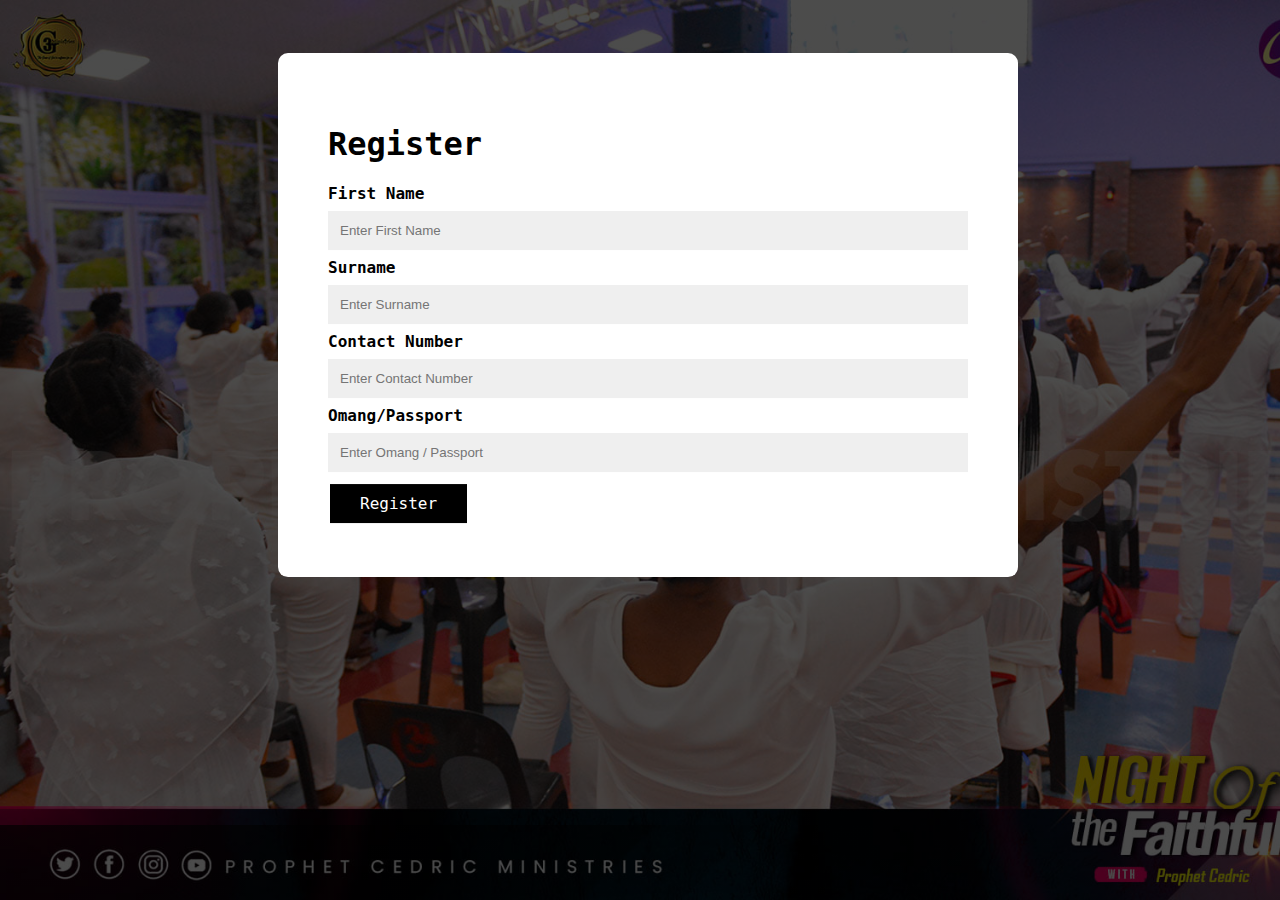
<file: index.html>
﻿<!DOCTYPE html>

<html lang="en" xmlns="http://www.w3.org/1999/xhtml">
<head>
    <meta charset="utf-8" />
    <title>3G Ministries Service Registration</title>
    <link rel = "stylesheet" href = "style.css">
</head>

<body>

    <form action="Thank_you.html">
		<h1>Register</h1>
			<label for="firstname"><b>First Name</b></label>
			<input type="text" placeholder = "Enter First Name" name="firstname" required>
			<label for="surname"><b>Surname</b></label>
			<input type="text" placeholder = "Enter Surname" name="surname" required>
			<label for="contact"><b>Contact Number</b></label>
			<input type="number" placeholder = "Enter Contact Number" name="contact" required>
			<label for="id"><b>Omang/Passport</b></label>
			<input type="number" placeholder = "Enter Omang / Passport" name="id" required>

		<button class="registerbtn">Register</button>
	</form>

</body>
   
</style>
</html>
</file>
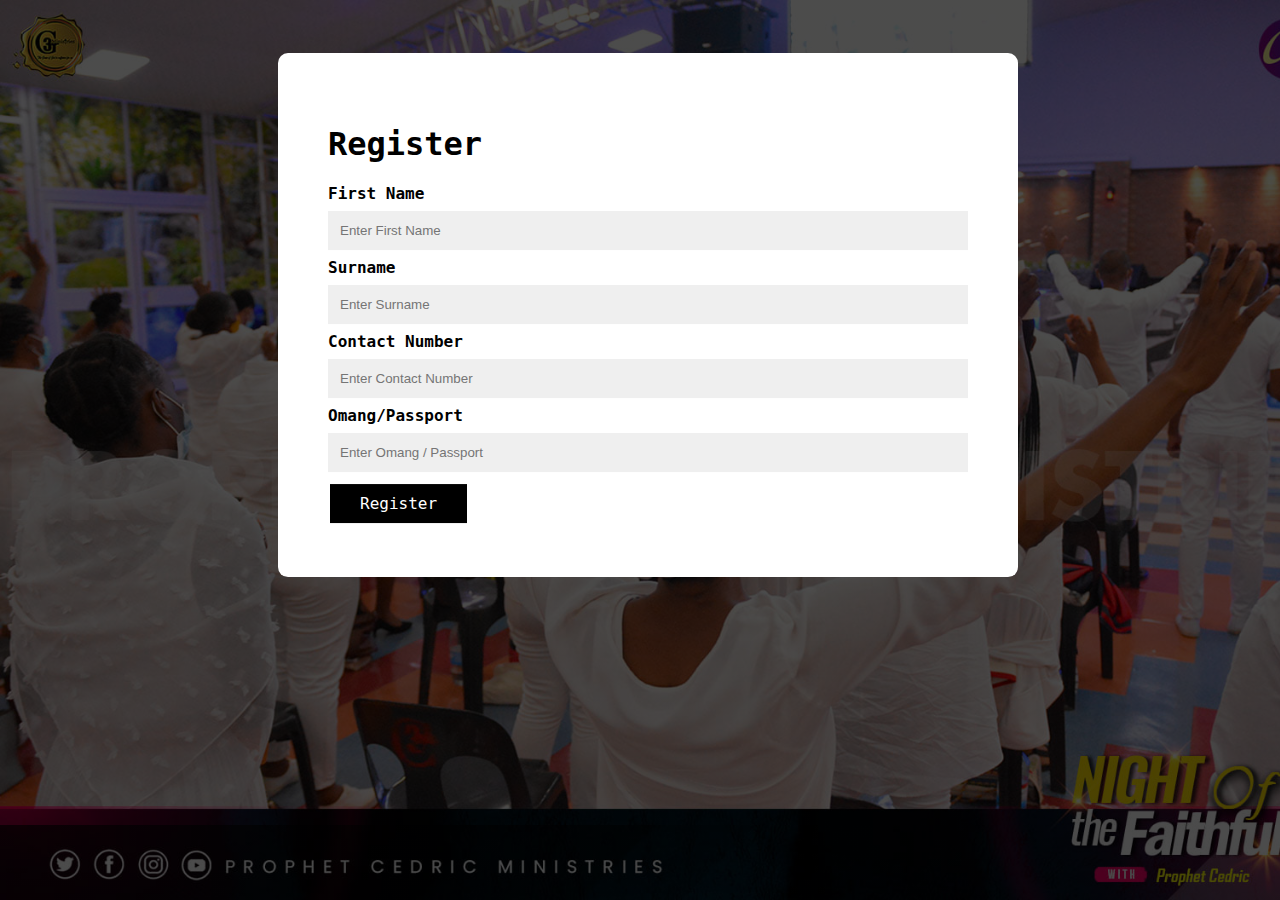
<file: Form.html>
﻿<!DOCTYPE html>

<html lang="en" xmlns="http://www.w3.org/1999/xhtml">
<head>
    <meta charset="utf-8" />
    <title>3G Ministries Service Registration</title>
    <link rel = "stylesheet" href = "style.css">
</head>

<body>

    <form action="Thank_you.html">
		<h1>Register</h1>
			<label for="firstname"><b>First Name</b></label>
			<input type="text" placeholder = "Enter First Name" name="firstname" required>
			<label for="surname"><b>Surname</b></label>
			<input type="text" placeholder = "Enter Surname" name="surname" required>
			<label for="contact"><b>Contact Number</b></label>
			<input type="number" placeholder = "Enter Contact Number" name="contact" required>
			<label for="id"><b>Omang/Passport</b></label>
			<input type="number" placeholder = "Enter Omang / Passport" name="id" required>

		<button class="registerbtn">Register</button>
	</form>

</body>
   
</style>
</html>
</file>
<file: style.css>
body {
      background: linear-gradient(
          rgba(0, 0, 0, 0.7), 
          rgba(0, 0, 0, 0.7)
        ), url('images/3.jpg');
      background-repeat: no-repeat;
      background-attachment: fixed;
      background-size: cover;

	  font-family: Monaco, Monospace;
}
form {
  background: white;
  position: absolute;
  border-radius: 10px;
  margin-top: 24%;
  margin-left: 50%;
  width: 50%;
  transform: translate(-50%, -50%);
  padding:50px;
  
}
input[type=text], input[type=number] {
  background: #EFEFEF;
  width: 100%;
  padding: 12px;
  margin: 8px 0;
  display: inline-block;
  border: none;
  box-sizing: border-box;
}
input[type=text]:focus, input[type=number]:focus {
  background: #D6D6D6;
  outline: none;
}

.registerbtn{
	background-color: black;
	border: none;
	color: white;
	padding: 10px 30px;
	text-align: center;
	text-decoration: none;
	display: inline-block;
	font-size: 16px;
	margin: 4px 2px;
	cursor: pointer;
	font-family: Monaco, Monospace;
}
.registerbtn:hover{
	color:black;
	background-color:#7ABEFF; 
}

@media only screen and (max-width: 1000px){
	form {
		border-radius: 10px;
		margin-left:483px;
		margin-top: 1000px;
		height: auto;
		max-width: 80%;
		min-width: 80%;
		font-size: 55px;
	}
	input[type=text], input[type=number] {
		font-size: 35px;
	}
	.registerbtn{
		margin-top: 10px;
		font-size: 50px;
	}
}
</file>
